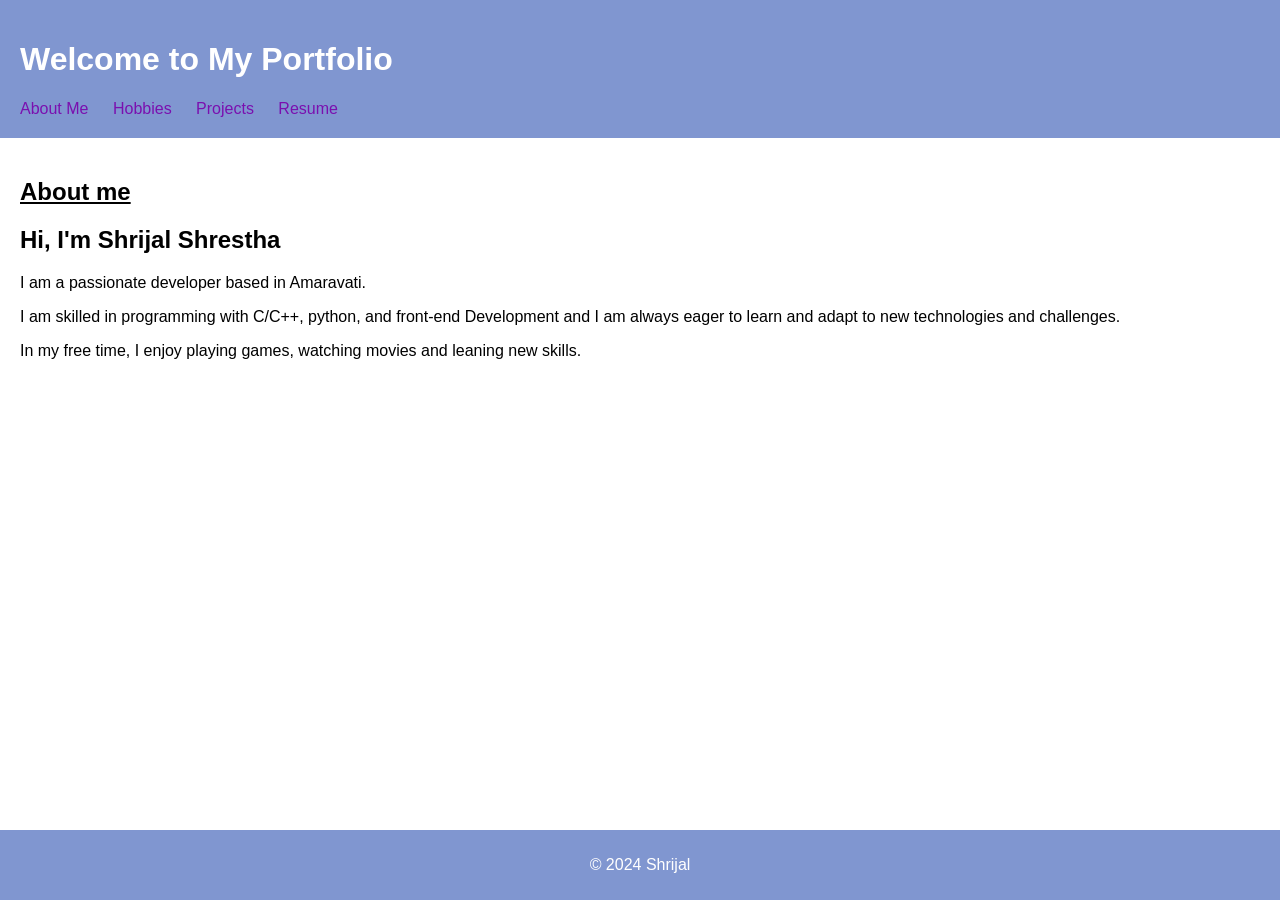
<file: about.html>
<!DOCTYPE html>
<html lang="en">

<head>
    <meta charset="UTF-8">
    <meta name="viewport" content="width=device-width, initial-scale=1.0">

    <link rel="preconnect" href="https://fonts.googleapis.com">
    <link rel="preconnect" href="https://fonts.gstatic.com" crossorigin>
    <link href="https://fonts.googleapis.com/css2?family=Poppins:ital,wght@0,400;1,600&display=swap" rel="stylesheet">
    <title>Shrijal- Developer Portfolio</title>
    <style>
        body {
            font-family: Arial, sans-serif;
            margin: 0;
        }
        
        header {
            background-color: #8096d0;
            padding: 20px;
        }
        
        nav ul {
            list-style-type: none;
            margin: 0;
            padding: 0;
        }
        
        nav ul li {
            display: inline;
            margin-right: 20px;
        }
        
        nav ul li a {
            color: rgb(122, 16, 175);
            text-decoration: none;
        }
        
        .section {
            padding-left: 20px;
        }
        
        footer {
            background-color: #8096d0;
            color: #fff;
            text-align: center;
            padding: 10px 0;
            position: fixed;
            bottom: 0;
            width: 100%;
        }
        main{
            padding: 20px;
        }
    </style>
</head>

<body>
    <header>
        <h1 style="color:white;">Welcome to My Portfolio</h1>
        <nav>
            <div class="right">
                <ul>
                    <li><a href="#">About Me</a></li>
                    <li><a href="hobbies.html">Hobbies</a></li>
                    <li><a href="/">Projects</a></li>
                    <li><a href="resume.html">Resume</a></li>
                </ul>
            </div>
        </nav>
    </header>
    <main>
        <section>
            <h1><U>About me</U></h1>
            <h2>Hi, I'm Shrijal Shrestha</h2>
            <p>I am a passionate developer based in Amaravati.</p>
            <p>I am skilled in programming with C/C++, python, and front-end Development and I am always eager to learn and adapt to new technologies and challenges.</p>
            <p>In my free time, I enjoy playing games, watching movies and leaning new skills.</p>
        </section>
    </main>
    <footer>
        <p align="center">&copy; 2024 Shrijal</p>
    </footer>
</body>

</html>
</file>
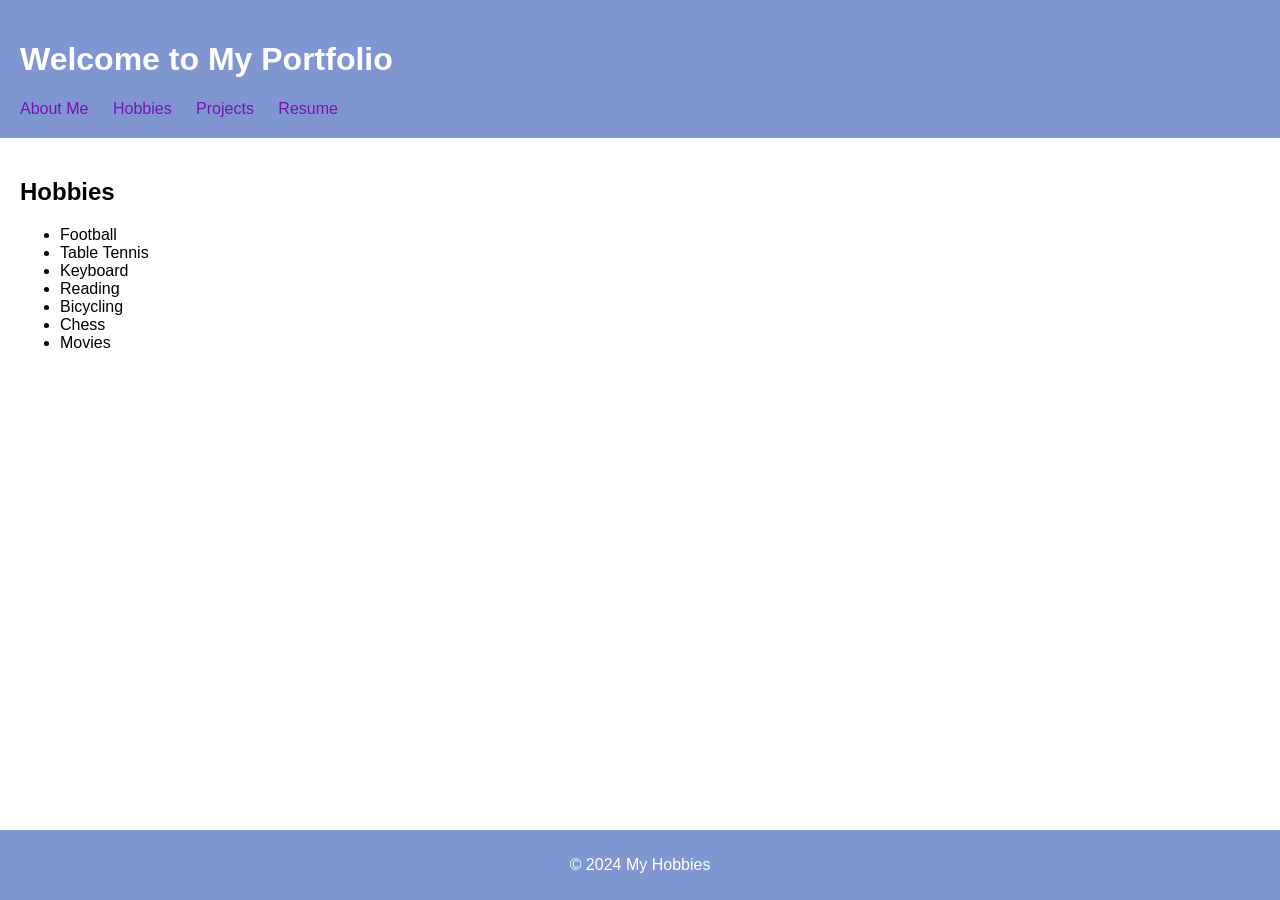
<file: hobbies.html>
<!DOCTYPE html>
<html lang="en">

<head>
    <meta charset="UTF-8">
    <meta name="viewport" content="width=device-width, initial-scale=1.0">
    <title>Shrijal-Developer Portfolio</title>
    <style>
        body {
            font-family: Arial, sans-serif;
            margin: 0;
            padding: 0;
        }
        
        header {
            background-color: #8096d0;
            color: #fff;
            padding: 20px;
        }
        
        nav ul {
            list-style-type: none;
            margin: 0;
            padding: 0;
        }
        
        nav ul li {
            display: inline;
            margin-right: 20px;
        }
        
        nav ul li a {
            text-decoration: none;
            color: rgb(122, 16, 175)
        }
        
        .section {
            padding: 20px;
        }
        
        footer {
            background-color: #8096d0;
            color: #fff;
            text-align: center;
            padding: 10px 0;
            position: fixed;
            bottom: 0;
            width: 100%;
        }        

    </style>
</head>

<body>
    <header>
        <h1>Welcome to My Portfolio</h1>
        <nav>
            <ul>
                <li><a href="about.html">About Me</a></li>
                <li><a href="#">Hobbies</a></li>
                <li><a href="#projects">Projects</a></li>
                <li><a href="resume.html">Resume</a></li>
            </ul>
        </nav>
    </header>
    <div>
        <section id="hobbies" class="section">
            <h2>Hobbies</h2>
            <ul>
                <li>Football</li>
                <li>Table Tennis</li>
                <li>Keyboard</li>
                <li>Reading</li>
                <li>Bicycling</li>
                <li>Chess</li>
                <li>Movies</li>
            </ul>
        </section>
    </div>
    <footer>
        <p>&copy; 2024 My Hobbies</p>
    </footer>
</body>

</html>
</file>
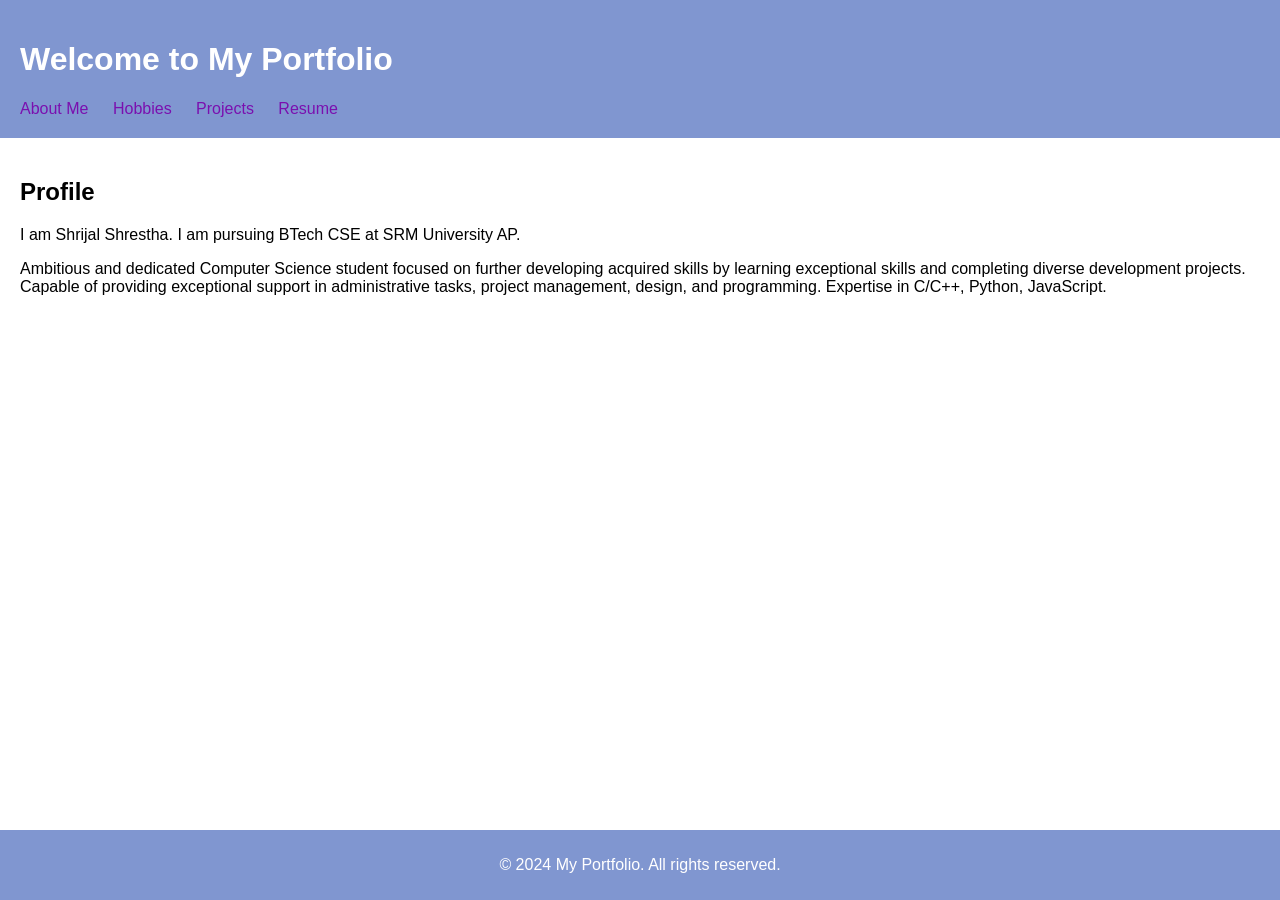
<file: website.html>
<!-- Create a website using HTML nad CSS -->
<!DOCTYPE html>
<html>
<head>
    <title>My Portfolio</title>
    <link rel="stylesheet" type="text/css" href="style.css">
</head>
<body>

<header>
    <h1>Welcome to My Portfolio</h1>
    <nav>
        <ul>
            <li><a href="about.html">About Me</a></li>
            <li><a href="hobbies.html">Hobbies</a></li>
            <li><a href="#projects">Projects</a></li>
            <li><a href="resume.html">Resume</a></li>
        </ul>
    </nav>
</header>

<section id="about" class="section">
    <h2>Profile</h2>
    <p>I am Shrijal Shrestha. I am pursuing BTech CSE at SRM University AP.</p>
    <p>Ambitious and dedicated Computer Science student focused on further developing acquired 
        skills by learning exceptional skills and completing diverse development 
        projects. Capable of providing exceptional support in administrative 
        tasks, project management, design, and programming. Expertise in 
        C/C++, Python, JavaScript.</p>
</section>

<footer>
    <p>&copy; 2024 My Portfolio. All rights reserved.</p>
</footer>

</body>
</html>
</file>
<file: style.css>
body {
    font-family: Arial, sans-serif;
    margin: 0;
    padding: 0;
}

header {
    background-color: #8096d0;
    color: #fff;
    padding: 20px;
}

nav ul {
    list-style-type: none;
    margin: 0;
    padding: 0;
}

nav ul li {
    display: inline;
    margin-right: 20px;
}

nav ul li a {
    color: rgb(122, 16, 175);
    text-decoration: none;
}

.section {
    padding: 20px;
}

footer {
    background-color: #8096d0;
    color: #fff;
    text-align: center;
    padding: 10px 0;
    position: fixed;
    bottom: 0;
    width: 100%;
}
</file>
